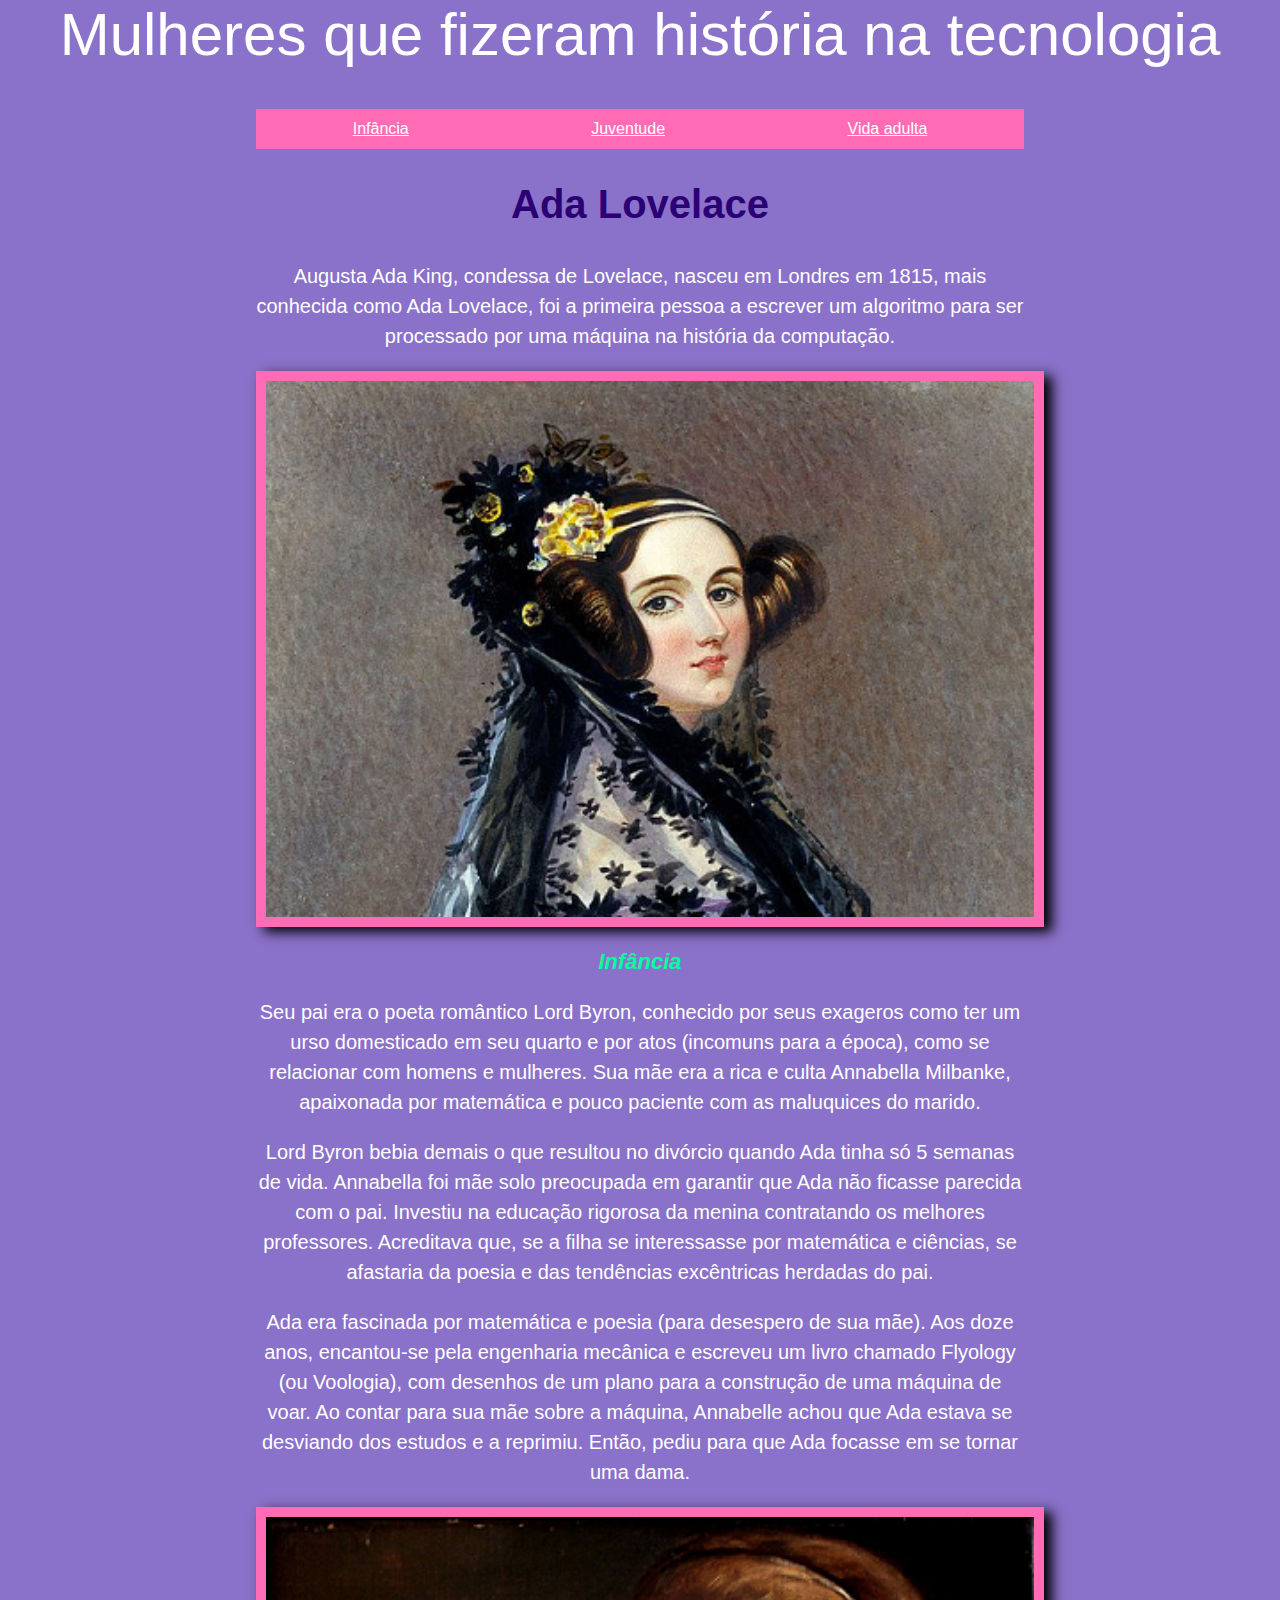
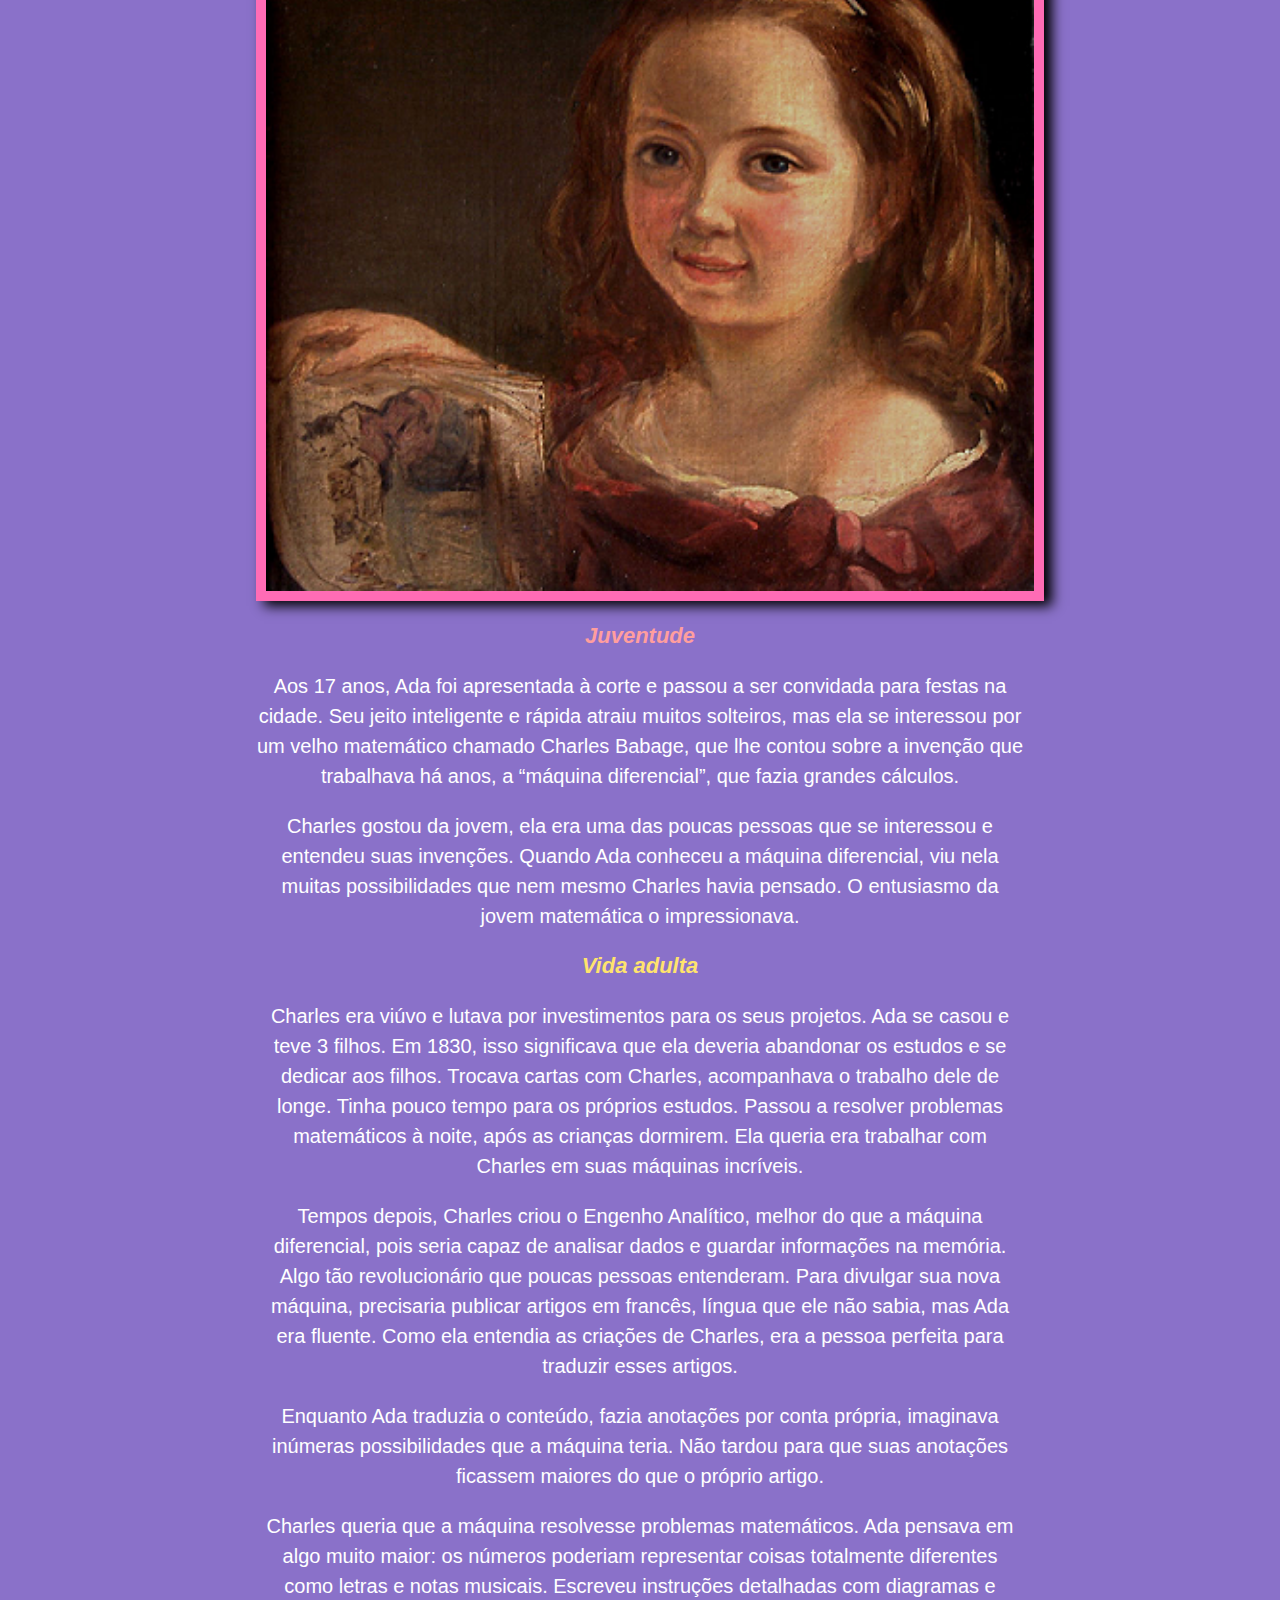
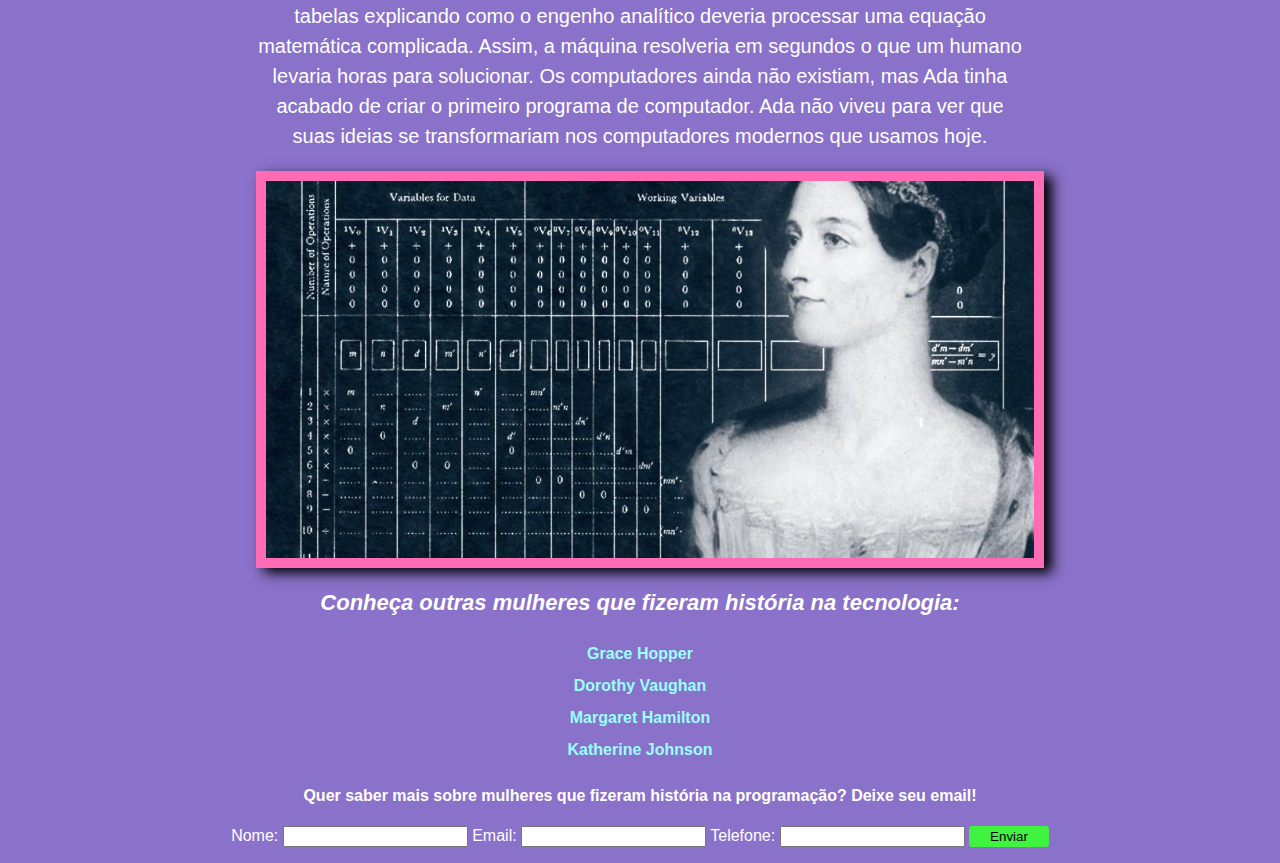
<file: index.html>
<html>

<head>
    <title>Ada Lovelace</title>
    <link href="css/style.css" rel="stylesheet">
</head>

<body>
    <h1>Mulheres que fizeram história na tecnologia</h1>
    <nav class="principal">
        <ul>
            <li>
                <a href="#infancia">Infância</a>
                </li>
                <li>
                <a href="#juventude"> Juventude</a>
                </li>
                <li>
                <a href="#vida-adulta"> Vida adulta</a>
            </li>
        </ul>
    </nav>           
    <section>
        <h2>Ada Lovelace</h2>
        <p> Augusta Ada King, condessa de Lovelace, nasceu em Londres em 1815, mais conhecida como Ada Lovelace, foi a
            primeira pessoa a escrever um algoritmo para ser processado por uma máquina na história da computação.</p>
            <img src="Imagens/adaPintura.png" alt="Pintura colorida da Ada"> 

        <section id="infancia">
        <h3 class="titulo-verde">Infância</h3>

            <p>Seu pai era o poeta romântico Lord Byron, conhecido por seus exageros como ter um urso domesticado em seu quarto e por atos (incomuns para a época), como se relacionar com homens e mulheres. Sua mãe era a rica e culta Annabella Milbanke, apaixonada por matemática e pouco paciente com as maluquices do marido.</p>

            <p>Lord Byron bebia demais o que resultou no divórcio quando Ada tinha só 5 semanas de vida. Annabella foi mãe solo preocupada em garantir que Ada não ficasse parecida com o pai. Investiu na educação rigorosa da menina contratando os melhores professores. Acreditava que, se a filha se interessasse por matemática e ciências, se afastaria da poesia e das tendências excêntricas herdadas do pai.</p>

            <p>Ada era fascinada por matemática e poesia (para desespero de sua mãe). Aos doze anos, encantou-se pela engenharia mecânica e escreveu um livro chamado Flyology (ou Voologia), com desenhos de um plano para a construção de uma máquina de voar. Ao contar para sua mãe sobre a máquina, Annabelle achou que Ada estava se desviando dos estudos e a reprimiu. Então, pediu para que Ada focasse em se tornar uma dama.</p>
            <img src="Imagens/adaCrianca.png" alt="Pintura de Ada criança segurando um desenho"> 
        </section>

        <section id="juventude">
            <h3 class="titulo-rosa">Juventude</h3>

            <p> Aos 17 anos, Ada foi apresentada à corte e passou a ser convidada para festas na cidade. Seu jeito inteligente e rápida atraiu muitos solteiros, mas ela se interessou por um velho matemático chamado Charles Babage, que lhe contou sobre a invenção que trabalhava há anos, a “máquina diferencial”, que fazia grandes cálculos.</p>

            <p>Charles gostou da jovem, ela era uma das poucas pessoas que se interessou e entendeu suas invenções. Quando Ada conheceu a máquina diferencial, viu nela muitas possibilidades que nem mesmo Charles havia pensado. O entusiasmo da jovem matemática o impressionava.</p>

         </section>
         
        <section id="vida-adulta">
         <h3 class="titulo-amarelo">Vida adulta</h3>

            <p>Charles era viúvo e lutava por investimentos para os seus projetos. Ada se casou e teve 3 filhos. Em 1830, isso significava que ela deveria abandonar os estudos e se dedicar aos filhos. Trocava cartas com Charles, acompanhava o trabalho dele de longe. Tinha pouco tempo para os próprios estudos. Passou a resolver problemas matemáticos à noite, após as crianças dormirem. Ela queria era trabalhar com Charles em suas máquinas incríveis.</p>

            <p>Tempos depois, Charles criou o Engenho Analítico, melhor do que a máquina diferencial, pois seria capaz de analisar dados e guardar informações na memória. Algo tão revolucionário que poucas pessoas entenderam. Para divulgar sua nova máquina, precisaria publicar artigos em francês, língua que ele não sabia, mas Ada era fluente. Como ela entendia as criações de Charles, era a pessoa perfeita para traduzir esses artigos.</p>

            <p>Enquanto Ada traduzia o conteúdo, fazia anotações por conta própria, imaginava inúmeras possibilidades que a máquina teria. Não tardou para que suas anotações ficassem maiores do que o próprio artigo.</p>

            <p>Charles queria que a máquina resolvesse problemas matemáticos. Ada pensava em algo muito maior: os números poderiam representar coisas totalmente diferentes como letras e notas musicais. Escreveu instruções detalhadas com diagramas e tabelas explicando como o engenho analítico deveria processar uma equação matemática complicada. Assim, a máquina resolveria em segundos o que um humano levaria horas para solucionar. Os computadores ainda não existiam, mas Ada tinha acabado de criar o primeiro programa de computador. Ada não viveu para ver que suas ideias se transformariam nos computadores modernos que usamos hoje. </p>
            <img src="Imagens/adaTabela.png" alt="Pintura de Ada jovem ao lado de uma tabela com algoritmos"> 
        </section>
    </section>

        <h3>Conheça outras mulheres que fizeram história na tecnologia:</h3>
            <ul>
                <li>
                <a href="https://pt.wikipedia.org/wiki/Grace_Hopper" target="_blank">Grace Hopper</a>
                </li>
                <li>
                <a href="https://pt.wikipedia.org/wiki/Dorothy_Vaughan" target="_blank">Dorothy Vaughan</a>
                </li>
                <li>
                <a href="https://pt.wikipedia.org/wiki/Margaret_Hamilton" target="_blank">Margaret Hamilton</a>
                </li>
                <li>
                <a href="https://pt.wikipedia.org/wiki/Katherine_Johnson" target="_blank">Katherine Johnson</a>
                </li>
            </ul>
        </nav>
        <h4>Quer saber mais sobre mulheres que fizeram história na programação? Deixe seu email!</h4>
     <form>
        <label for="nome">Nome:</label>
        <input id="nome" type="text">
        <label for="email">Email:</label>
        <input id="email" type="email">
        <label for="telefone">Telefone:</label>
        <input id="telefone" type="number">
        <button id="botaoEnviar">Enviar</button>
    </form>

        <script type="text/javascript" src="js\script.js"></script>
    </body>

</html>
</file>
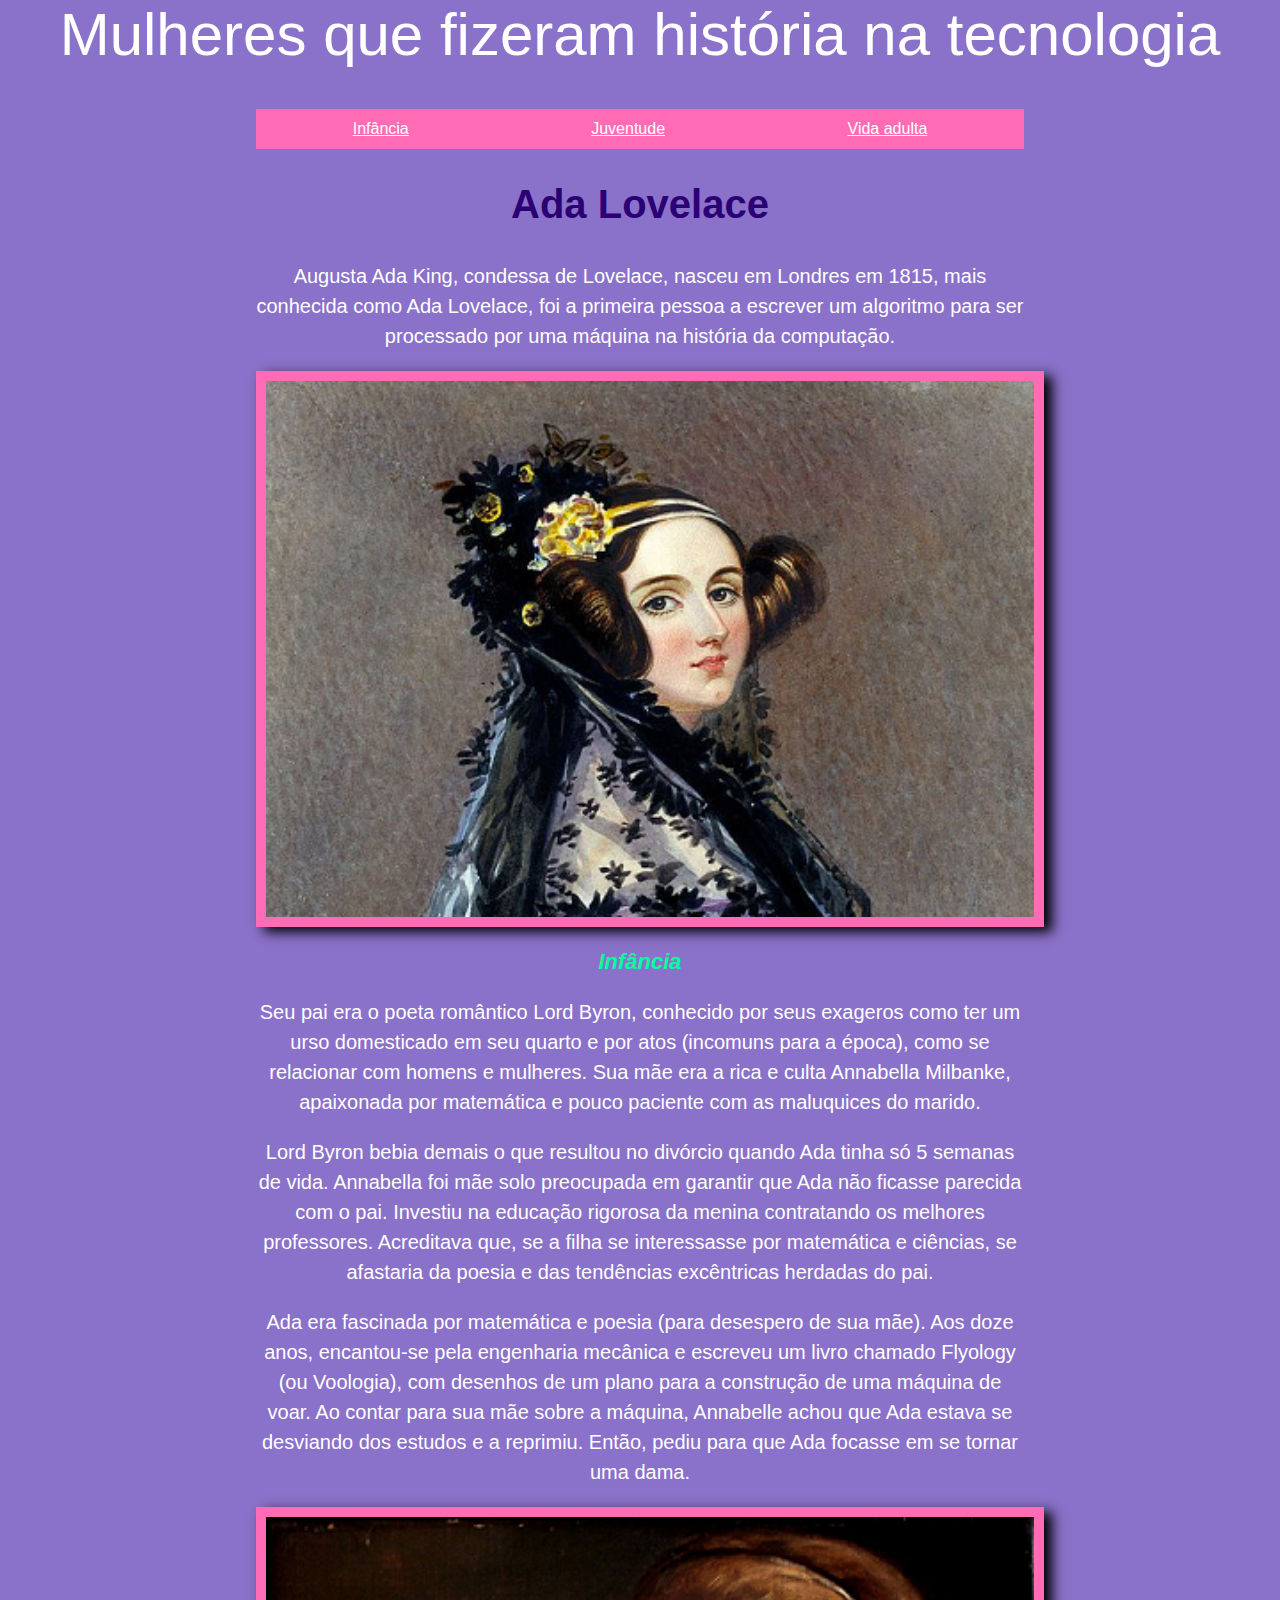
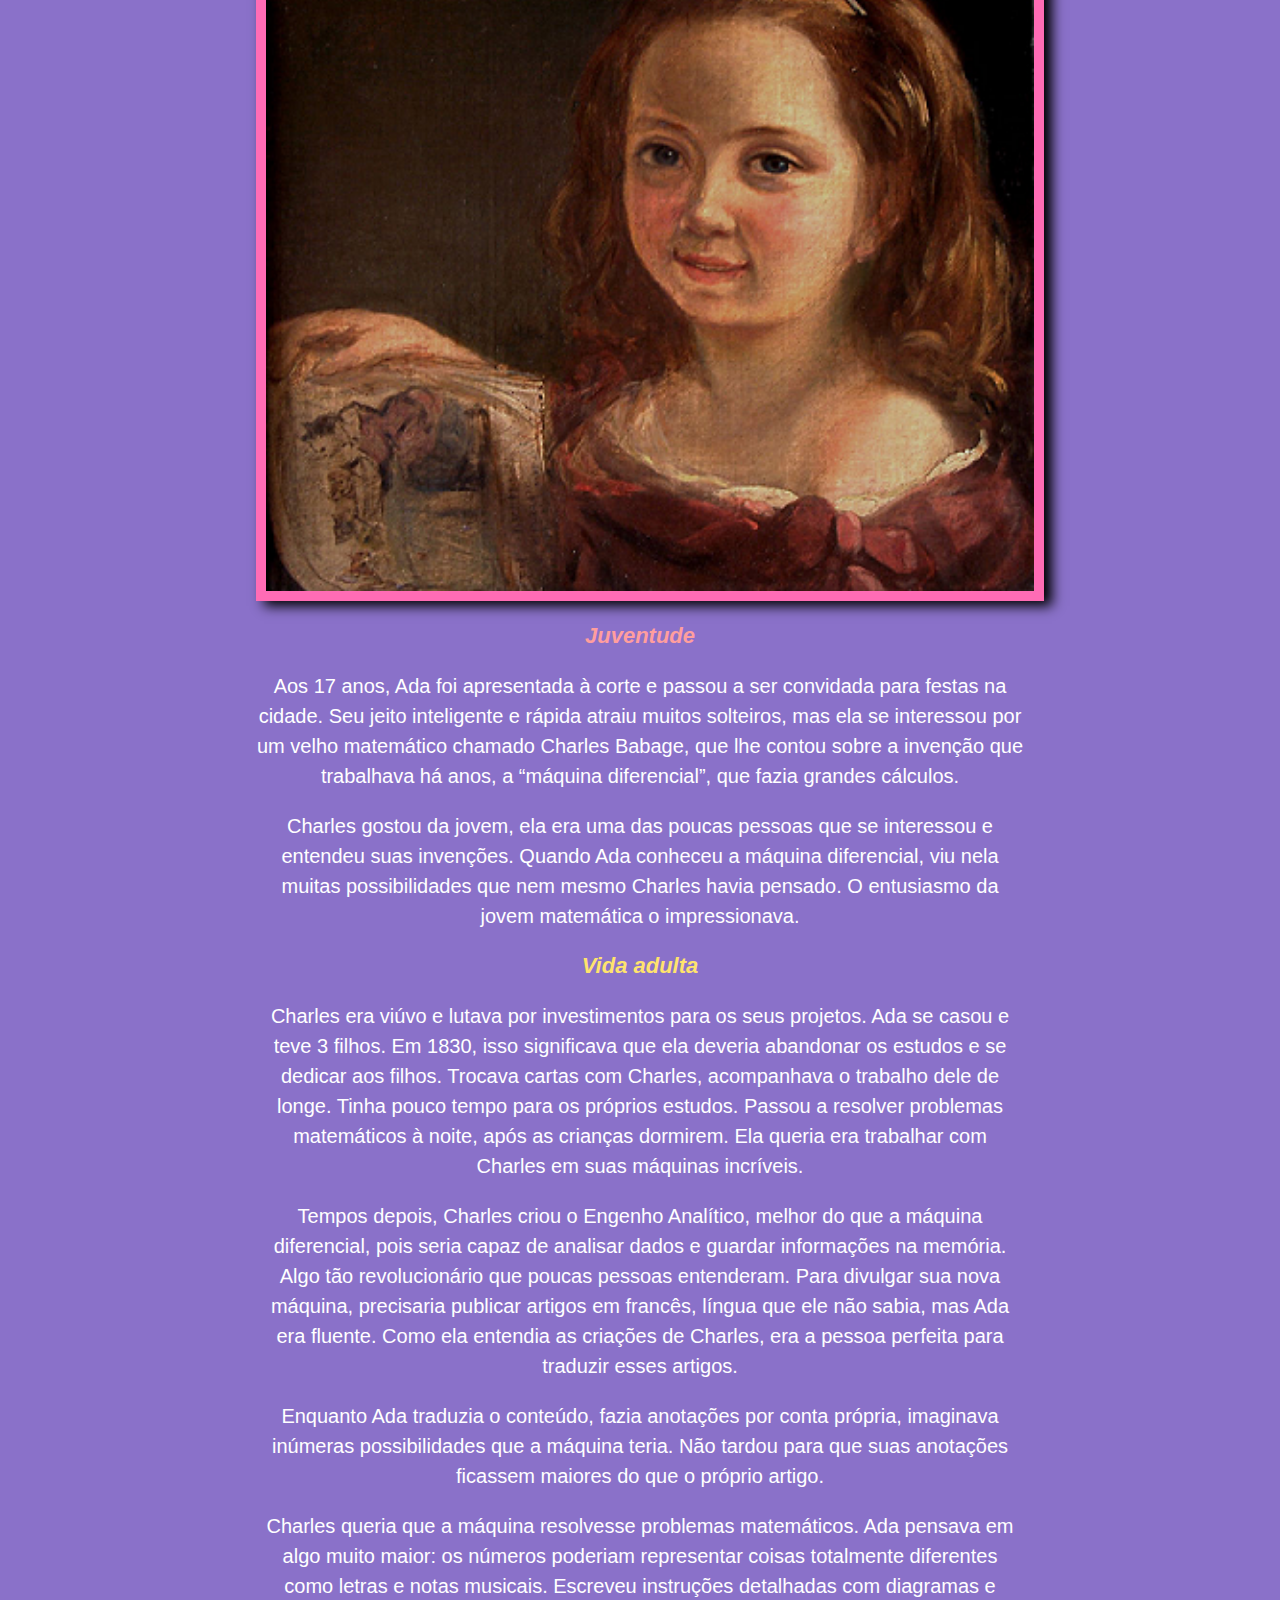
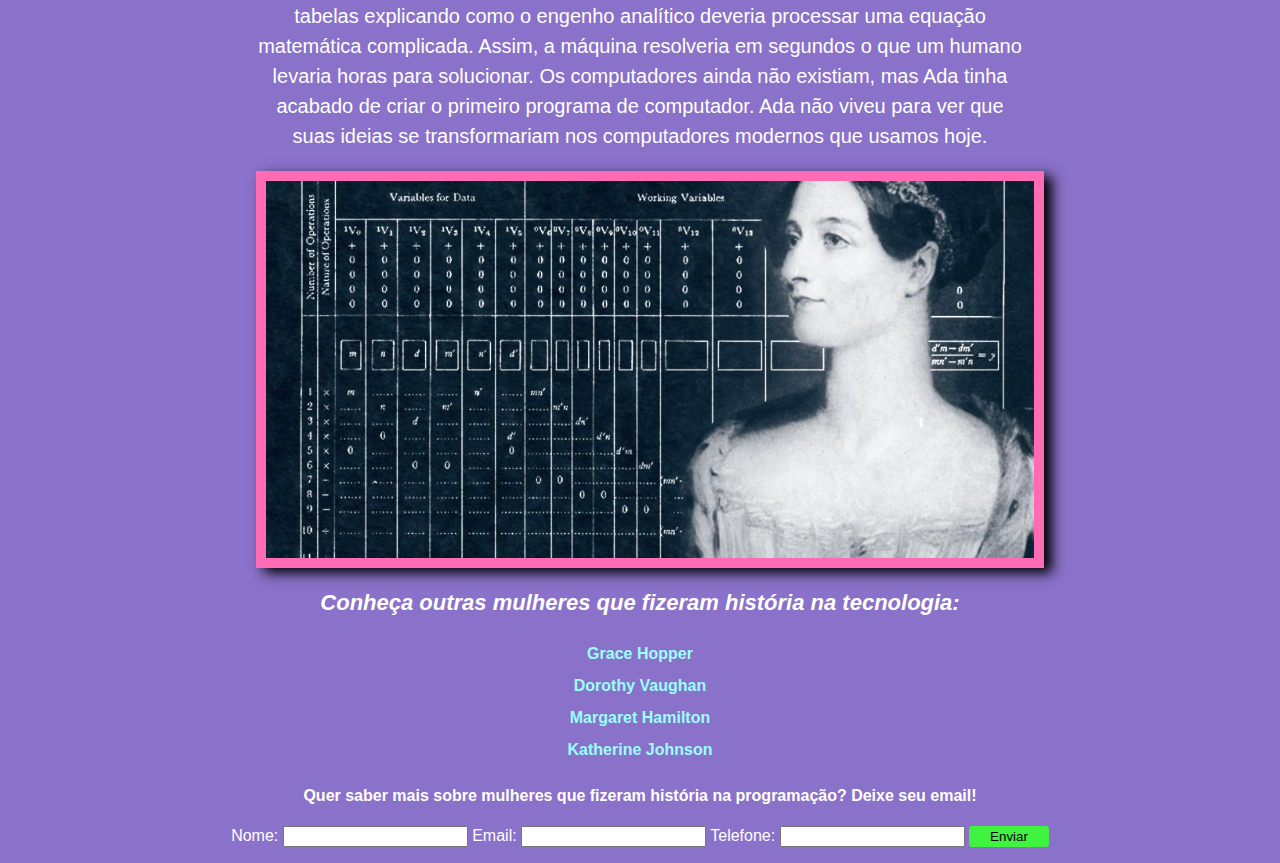
<file: Ada Lovelace.html>
<html>

<head>
    <title>Ada Lovelace</title>
    <link href="css/style.css" rel="stylesheet">
</head>

<body>
    <h1>Mulheres que fizeram história na tecnologia</h1>
    <nav class="principal">
        <ul>
            <li>
                <a href="#infancia">Infância</a>
                </li>
                <li>
                <a href="#juventude"> Juventude</a>
                </li>
                <li>
                <a href="#vida-adulta"> Vida adulta</a>
            </li>
        </ul>
    </nav>           
    <section>
        <h2>Ada Lovelace</h2>
        <p> Augusta Ada King, condessa de Lovelace, nasceu em Londres em 1815, mais conhecida como Ada Lovelace, foi a
            primeira pessoa a escrever um algoritmo para ser processado por uma máquina na história da computação.</p>
            <img src="Imagens/adaPintura.png" alt="Pintura colorida da Ada"> 

        <section id="infancia">
        <h3 class="titulo-verde">Infância</h3>

            <p>Seu pai era o poeta romântico Lord Byron, conhecido por seus exageros como ter um urso domesticado em seu quarto e por atos (incomuns para a época), como se relacionar com homens e mulheres. Sua mãe era a rica e culta Annabella Milbanke, apaixonada por matemática e pouco paciente com as maluquices do marido.</p>

            <p>Lord Byron bebia demais o que resultou no divórcio quando Ada tinha só 5 semanas de vida. Annabella foi mãe solo preocupada em garantir que Ada não ficasse parecida com o pai. Investiu na educação rigorosa da menina contratando os melhores professores. Acreditava que, se a filha se interessasse por matemática e ciências, se afastaria da poesia e das tendências excêntricas herdadas do pai.</p>

            <p>Ada era fascinada por matemática e poesia (para desespero de sua mãe). Aos doze anos, encantou-se pela engenharia mecânica e escreveu um livro chamado Flyology (ou Voologia), com desenhos de um plano para a construção de uma máquina de voar. Ao contar para sua mãe sobre a máquina, Annabelle achou que Ada estava se desviando dos estudos e a reprimiu. Então, pediu para que Ada focasse em se tornar uma dama.</p>
            <img src="Imagens/adaCrianca.png" alt="Pintura de Ada criança segurando um desenho"> 
        </section>

        <section id="juventude">
            <h3 class="titulo-rosa">Juventude</h3>

            <p> Aos 17 anos, Ada foi apresentada à corte e passou a ser convidada para festas na cidade. Seu jeito inteligente e rápida atraiu muitos solteiros, mas ela se interessou por um velho matemático chamado Charles Babage, que lhe contou sobre a invenção que trabalhava há anos, a “máquina diferencial”, que fazia grandes cálculos.</p>

            <p>Charles gostou da jovem, ela era uma das poucas pessoas que se interessou e entendeu suas invenções. Quando Ada conheceu a máquina diferencial, viu nela muitas possibilidades que nem mesmo Charles havia pensado. O entusiasmo da jovem matemática o impressionava.</p>

         </section>
         
        <section id="vida-adulta">
         <h3 class="titulo-amarelo">Vida adulta</h3>

            <p>Charles era viúvo e lutava por investimentos para os seus projetos. Ada se casou e teve 3 filhos. Em 1830, isso significava que ela deveria abandonar os estudos e se dedicar aos filhos. Trocava cartas com Charles, acompanhava o trabalho dele de longe. Tinha pouco tempo para os próprios estudos. Passou a resolver problemas matemáticos à noite, após as crianças dormirem. Ela queria era trabalhar com Charles em suas máquinas incríveis.</p>

            <p>Tempos depois, Charles criou o Engenho Analítico, melhor do que a máquina diferencial, pois seria capaz de analisar dados e guardar informações na memória. Algo tão revolucionário que poucas pessoas entenderam. Para divulgar sua nova máquina, precisaria publicar artigos em francês, língua que ele não sabia, mas Ada era fluente. Como ela entendia as criações de Charles, era a pessoa perfeita para traduzir esses artigos.</p>

            <p>Enquanto Ada traduzia o conteúdo, fazia anotações por conta própria, imaginava inúmeras possibilidades que a máquina teria. Não tardou para que suas anotações ficassem maiores do que o próprio artigo.</p>

            <p>Charles queria que a máquina resolvesse problemas matemáticos. Ada pensava em algo muito maior: os números poderiam representar coisas totalmente diferentes como letras e notas musicais. Escreveu instruções detalhadas com diagramas e tabelas explicando como o engenho analítico deveria processar uma equação matemática complicada. Assim, a máquina resolveria em segundos o que um humano levaria horas para solucionar. Os computadores ainda não existiam, mas Ada tinha acabado de criar o primeiro programa de computador. Ada não viveu para ver que suas ideias se transformariam nos computadores modernos que usamos hoje. </p>
            <img src="Imagens/adaTabela.png" alt="Pintura de Ada jovem ao lado de uma tabela com algoritmos"> 
        </section>
    </section>

        <h3>Conheça outras mulheres que fizeram história na tecnologia:</h3>
            <ul>
                <li>
                <a href="https://pt.wikipedia.org/wiki/Grace_Hopper" target="_blank">Grace Hopper</a>
                </li>
                <li>
                <a href="https://pt.wikipedia.org/wiki/Dorothy_Vaughan" target="_blank">Dorothy Vaughan</a>
                </li>
                <li>
                <a href="https://pt.wikipedia.org/wiki/Margaret_Hamilton" target="_blank">Margaret Hamilton</a>
                </li>
                <li>
                <a href="https://pt.wikipedia.org/wiki/Katherine_Johnson" target="_blank">Katherine Johnson</a>
                </li>
            </ul>
        </nav>
        <h4>Quer saber mais sobre mulheres que fizeram história na programação? Deixe seu email!</h4>
     <form>
        <label for="nome">Nome:</label>
        <input id="nome" type="text">
        <label for="email">Email:</label>
        <input id="email" type="email">
        <label for="telefone">Telefone:</label>
        <input id="telefone" type="number">
        <button id="botaoEnviar">Enviar</button>
    </form>

        <script type="text/javascript" src="js\script.js"></script>
    </body>

</html>
</file>
<file: css/style.css>
body{
    text-align: center;
    font-family: open sans, sans-serif;
    background-color: #8A71C9;
    color: #ffffff;
    margin: 0;
}

button{
  background: #41f341;
  border: 1px solid transparent;
  padding: 2px 20px;
  border-radius: 3px;
 }
 
h2{
    color: #2A0074;
    font-size: 40px;
}
.titulo-verde{
    color:#04ff9f;
}
.titulo-rosa{
    color: #FF9E9E;
}
.titulo-amarelo{
    color: #ffe36d;
}

section{

width: 60%;
margin:0 auto;

}
section section {
width: 100%;
}

h1{
font-size: 60px;
font-weight: 300;
}

h3{
font-size: 22px;
font-style:italic;
}

p{
line-height:1.5;
font-size:20px;
}

img{
width:100%;
border: solid 10px #ff6cb5;
box-shadow: 8px 5px 12px 0px #000000;
}

ul{
list-style-type:none;
line-height:2;
padding-left:0;
}

a{
text-decoration:none;
color: #99ffff;
font-weight:700;
}
.principal a{
color: white;
}

.principal{
   background: #ff6cb5;
   height: 40px;
   max-width: 60%;
   margin: 0 auto;
 }

.principal a{
   color: #fff;
   text-decoration: underline;
   font-weight: normal;
 }

.principal li{
display: inline-block;
line-height: 2.5;
margin: 0 89px
 }
</file>
